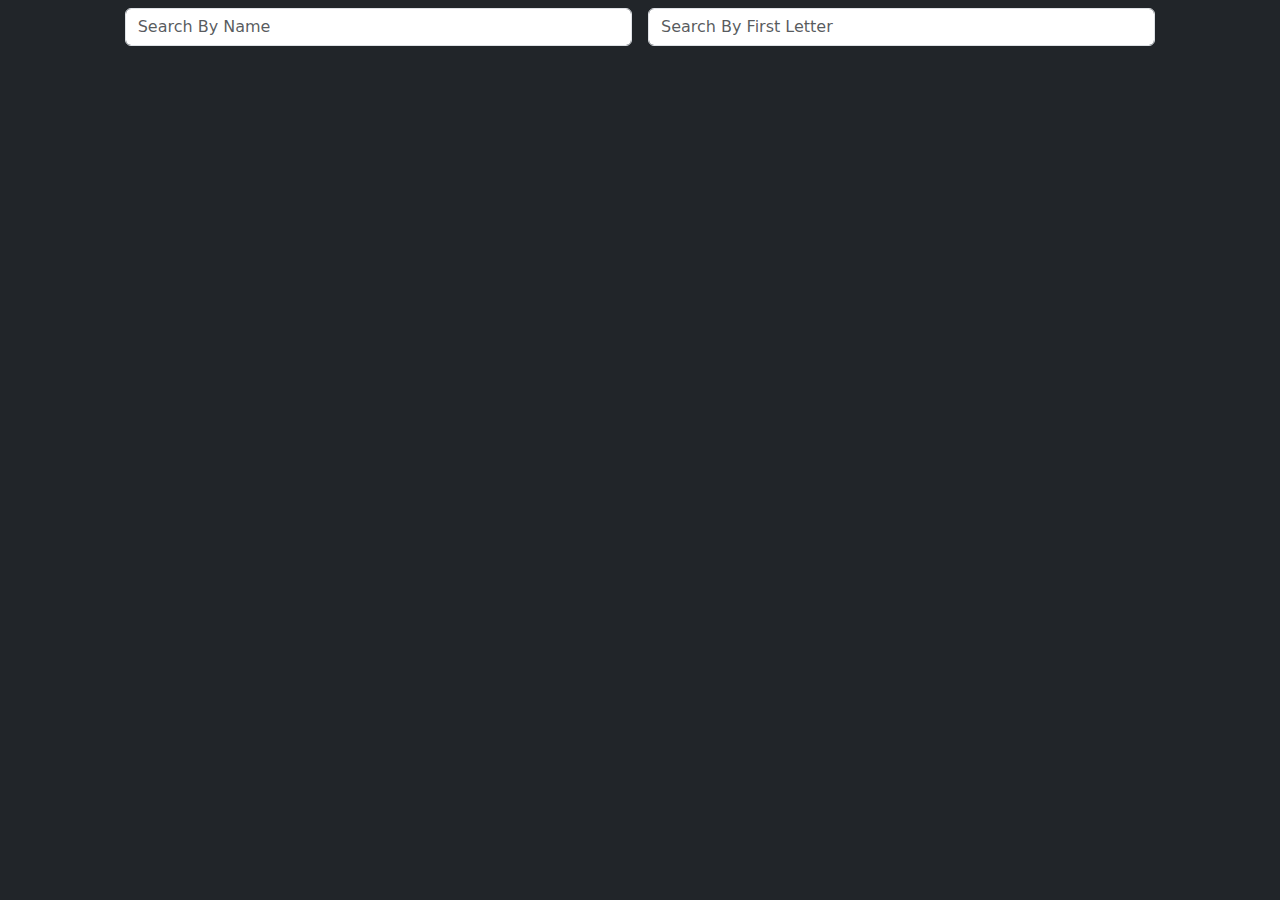
<file: index.html>
<!DOCTYPE html>
<html lang="en">
<head>
    <meta charset="UTF-8">
    <meta name="viewport" content="width=device-width, initial-scale=1.0">
    <link rel="stylesheet" href="css/style.css">
    <link rel="stylesheet" href="css/bootstrap.min.css">
    <link rel="stylesheet" href="https://cdnjs.cloudflare.com/ajax/libs/font-awesome/6.5.2/css/all.min.css" integrity="sha512-SnH5WK+bZxgPHs44uWIX+LLJAJ9/2PkPKZ5QiAj6Ta86w+fsb2TkcmfRyVX3pBnMFcV7oQPJkl9QevSCWr3W6A==" crossorigin="anonymous" referrerpolicy="no-referrer" />
    <title>Document</title>
</head>
<body>

    
    
    <div class=" d-flex align-items-center justify-content-center position-fixed Loading top-0 start-0 end-0 bottom-0 ">
        <span class="loader"></span>
</div>
    <div class="parentHome bg-dark overflow-auto">
       

        <div class="container-fluid">
            <div class="row">
                <div class="align-items-center justify-content-center d-flex">
                <div class="col-5 p-2">
                    <div>
                      <input type="text" class="form-control name" id="exampleInputEmail1" placeholder="Search By Name" aria-describedby="emailHelp">
                    </div>
                </div>
                <div class="col-5 p-2">
                    <div>
                   
                      <input type="text" maxlength="1" class="form-control letter" id="exampleInputEmail1"  placeholder="Search By First Letter" aria-describedby="emailHelp">
        
                    </div>
                </div>
            </div>
            
            <div class="col-2 p-0 z-3  position-fixed d-none">
                <div class="links d-flex flex-wrap flex-column bg-white  justify-content-between p-4">
                    <div class="d-flex flex-wrap flex-column gap-4  ">
                    <a href="index.html"class="text-decoration-none">Home</a>
                    <a href="categori.html" class="text-decoration-none">Categories</a>
                    <a href="area.html" class="text-decoration-none">Area</a>
                    <a href="Ingrediants.html" class="text-decoration-none">Ingredients</a>
                    <a href="ContactUs.html" class="text-decoration-none">Contact Us</a>
                   </div>
                <div>
                    <p class="text-black">Copyright Â© 2019 All Rights Reserved.</p>
                </div>
                </div>
            </div>
            
        </div>
            <div class="row align-items-center justify-content-center">
                <div class="col-1 p-0 z-3">
                    <div class="fori d-flex align-items-center px-2">
                    <i class="clickOn fa-solid fa-bars fs-3 text-black "></i>
                    </div>
                </div>
                <div class="col-9 overflow-hidden  p-1  d-flex flex-row flex-wrap align-items-center justify-content-center">
                </div>
            </div>
        </div>
    </div>

    <script src="js/jquery-3.7.1.min.js"></script>
    <script src="js/bootstrap.bundle.min.js"></script>
    <!-- <script src="js/bootstrap.bundle.min.js.map"></script> -->
    <script src="js/index.js"></script>
</body>
</html>
</file>
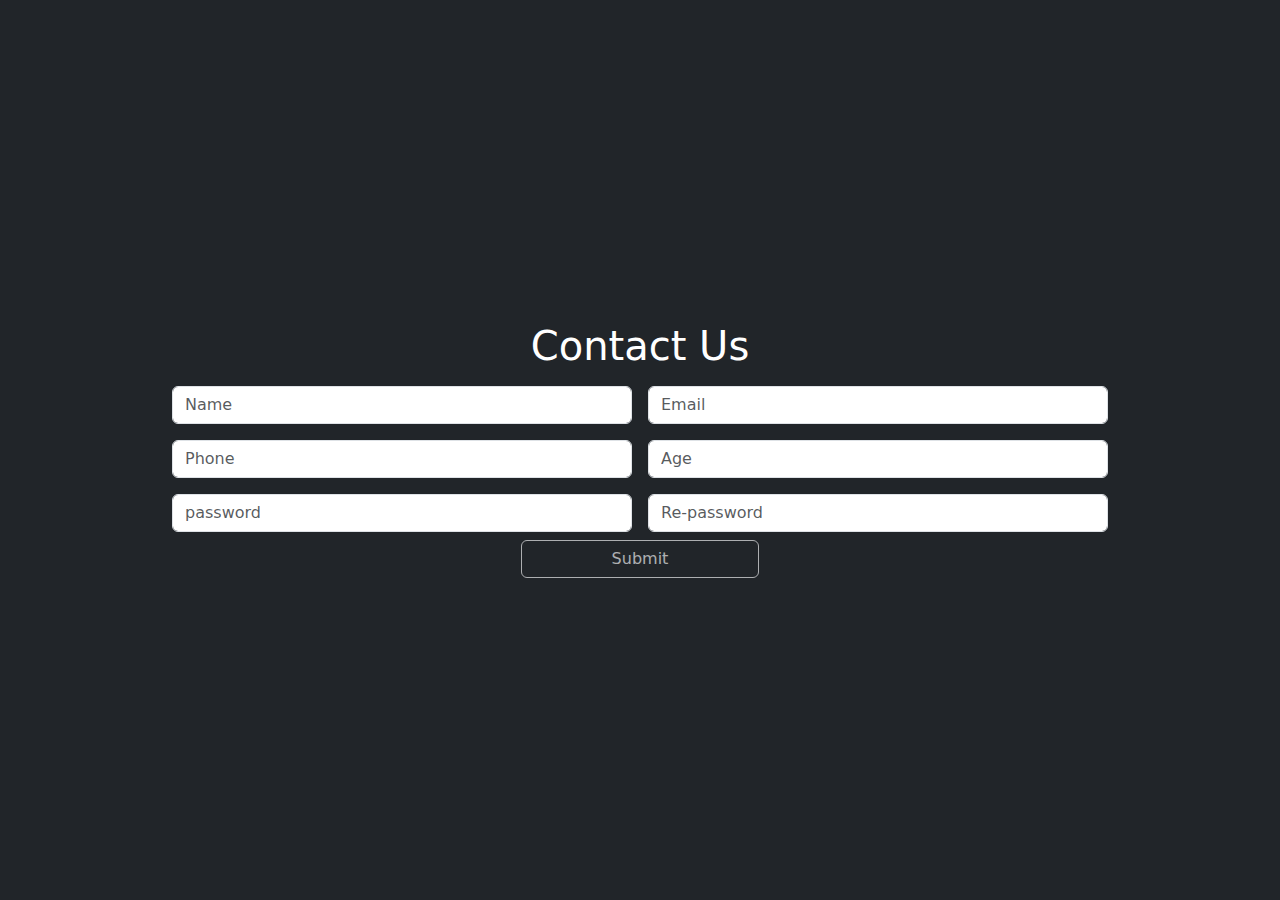
<file: ContactUs.html>
<!DOCTYPE html>
<html lang="en">
<head>
    <meta charset="UTF-8">
    <meta name="viewport" content="width=device-width, initial-scale=1.0">
    <link rel="stylesheet" href="css/style.css">
    <link rel="stylesheet" href="css/bootstrap.min.css">
    <link rel="stylesheet" href="https://cdnjs.cloudflare.com/ajax/libs/font-awesome/6.5.2/css/all.min.css" integrity="sha512-SnH5WK+bZxgPHs44uWIX+LLJAJ9/2PkPKZ5QiAj6Ta86w+fsb2TkcmfRyVX3pBnMFcV7oQPJkl9QevSCWr3W6A==" crossorigin="anonymous" referrerpolicy="no-referrer" />
    <title>Document</title>
</head>
<body>

    
    <div class="parentHome bg-dark overflow-auto">
        <div class="container-fluid">
            <div class="row">
            <div class="col-2  p-0 z-3  position-fixed d-none">
                <div class="links d-flex flex-wrap flex-column bg-white  justify-content-between p-4">
                    <div class="d-flex flex-wrap flex-column gap-4  ">
                    <a href="index.html"class="text-decoration-none">Home</a>
                    <a href="categori.html" class="text-decoration-none">Categories</a>
                    <a href="#Home" class="text-decoration-none">Area</a>
                    <a href="Ingrediants.html" class="text-decoration-none">Ingredients</a>
                    <a href="ContactUs.html" class="text-decoration-none">Contact Us</a>
                   </div>
                <div>
                    <p class="text-black">Copyright Â© 2019 All Rights Reserved.</p>
                </div>
                </div>
            </div>
            </div>
        <form>
            <div class="row sHeight align-items-center justify-content-center">
                <div class="col-1  p-0 z-3">
                    <div class="fori d-flex align-items-center px-2">
                    <i class="clickOn fa-solid fa-bars fs-3 text-black "></i>
                    </div>
                </div>
                <div class="col-9  overflow-hidden  p-1   d-flex  flex-wrap align-items-center justify-content-center">
                    <h1 class="text-center col-12 text-white">Contact Us</h1>
            <div class="col-6  p-2">
                    <div>
                   
                      <input type="text" class="form-control" id="exampleInputEmail1" placeholder="Name" aria-describedby="emailHelp">
                      <span class="errorName"></span>
                
                    </div>
                </div>
                <div class="col-6  p-2">
                    <div>
                     
                      <input type="email" class="form-control" placeholder="Email" id="exampleInputPassword1">
                      <span class="errorEmail"></span>

                    </div>
                </div>
                <div class="col-6  p-2">
                    <div>
                     
                      <input type="tel" class="form-control" placeholder="Phone" id="exampleInputPassword1">
                      <span class="errorPhone"></span>

                    </div>
                </div>
                <div class="col-6  p-2">
                    <div>
                     
                      <input type="text" class="form-control" placeholder="Age" id="exampleInputPassword1">
                      <span class="errorAge"></span>

                    </div>

                </div> 
                <div class="col-6  p-2">
                    <div >
                     
                      <input type="password" class="form-control" placeholder="password" id="exampleInputPassword1">
                      <span class="errorPass"></span>

                    </div>
                </div>
            <div class="col-6  p-2">
                <div>
                  <input type="password" class="form-control" placeholder="Re-password" id="exampleInputPassword1">
                  <span class="errorRePass"></span>

                </div>
            </div> 
            <button type="button" class="btn disabled btn-outline-light text-center w-25">Submit</button>
        </div>
      </div>
    </form>
    </div>
</div>
 </div>
          
    

    <script src="js/jquery-3.7.1.min.js"></script>
    <script src="js/bootstrap.bundle.min.js"></script>
    <!-- <script src="js/bootstrap.bundle.min.js.map"></script> -->
    <script src="js/ContactUs.js"></script>
</body>
</html>
   
    
    
</body>

</html>
</file>
<file: css/style.css>
.parentHome,.links,.fori{
   height: 100vh;
}
.links a{
   color: black;
}
img{
   width: 100%;
   
  
}
.col-2{
   left: -230px;
}
.col-1{ 
position: fixed;
left:0px;
top: -50px;
}
.col-1 i{
cursor: pointer;
}

.slideDU{
   cursor: pointer;
}
.area{
   cursor: pointer;
}
.slideWhite{
   transition: all 1s;
   top: 100%;
   bottom: 0px;
   right: 7px;
   left: 7px;
   opacity: 0.7;
   
   
}
.slideDU:hover .slideWhite{
   top: 0;
   transition: all 3s;

}
.truncate {
   overflow: hidden;
   text-overflow: ellipsis;
   display: -webkit-box;
   -webkit-line-clamp: 2; 
           line-clamp: 2;
   -webkit-box-orient: vertical;
}
.ing{
   cursor: pointer;
}
.area:hover{
background-color: aliceblue;
}
.area i {
   color: white;
}
.area p{
   color: white;
}
.area:hover p{
   color: black;
}
.area:hover i{
   color: black;
}
.sHeight{
   height:100vh ;
}
.zz{
   z-index: 9999;
}
.loader {
   position: relative;
   width: 64px;
   height: 60px;
 }
 .loader::after {
   content: '';
   position: absolute;
   left: 0;
   bottom: 0;
   background: #fff;
   width: 64px;
   height: 32px;
   border-radius: 0 0 50px 50px;
   animation: move 0.5s linear infinite alternate;
 }
 .loader::before {
   content: '';
   position: absolute;
   left: 50%;
   top: 0;
   background: #FF3D00;
   width: 24px;
   height: 24px;
   transform: translateX(-50%) rotate(0deg);
   animation: rotate 2s linear infinite;
 }
 
 @keyframes rotate {
   100% { transform: translateX(-50%) rotate(360deg)}
 }
 @keyframes move {
   0% { transform: rotate(10deg)}
   100% { transform: rotate(-10deg)}
 }
</file>
